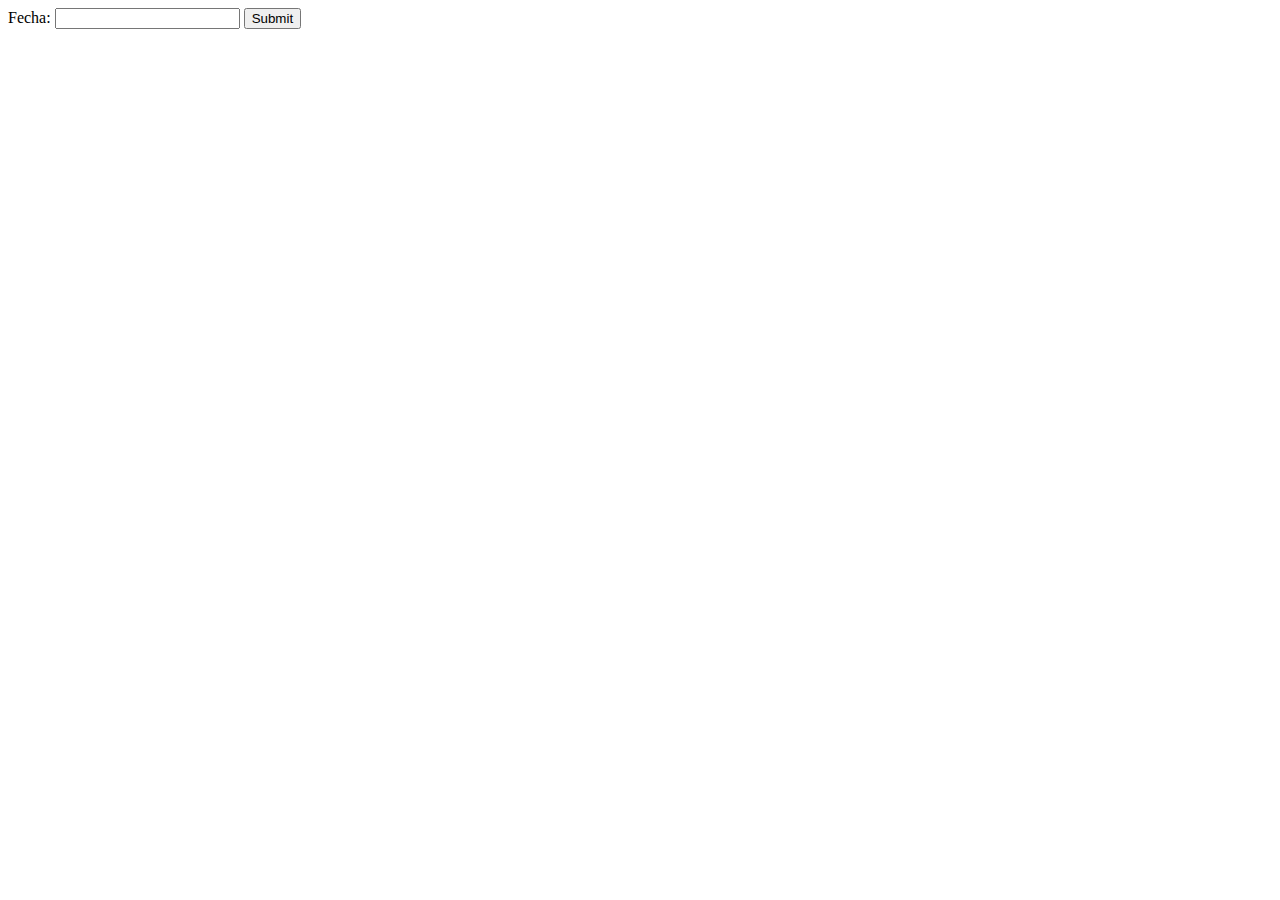
<file: EJ12/index.html>
<!DOCTYPE html>
<html lang="en">
<head>
    <meta charset="UTF-8">
    <meta http-equiv="X-UA-Compatible" content="IE=edge">
    <meta name="viewport" content="width=device-width, initial-scale=1.0">
    <title>EJ12</title>
    <script src="codigo.js"></script>
</head>
<body>

    <form>
        Fecha: <input type="text" id="fecha">
        <input type="button" value="Submit" onclick="comprobarFecha()">
    </form>
    <p id="fechaIntroducida"></p>

</body>
</html>
</file>
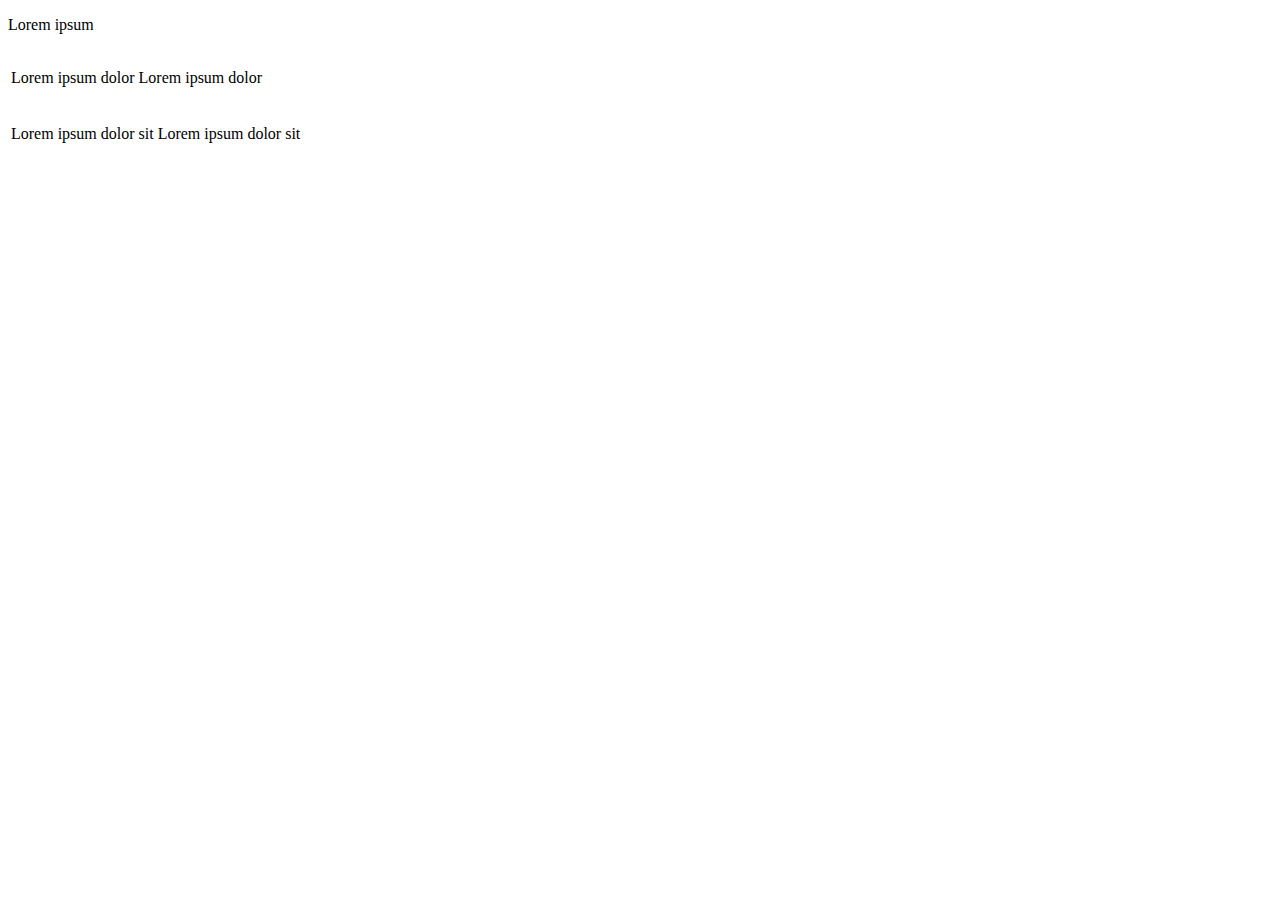
<file: EJ13/index.html>
<!DOCTYPE html>
<html lang="en">
<head>
    <meta charset="UTF-8">
    <meta http-equiv="X-UA-Compatible" content="IE=edge">
    <meta name="viewport" content="width=device-width, initial-scale=1.0">
    <title>EJ13</title>
    <script src="codigo.js"></script>
</head>
<body>
    <p onclick="parrafo()">Lorem ipsum</p>

    <table>
        <tr>
            <td><p>Lorem ipsum dolor </p></td>
            <td><p>Lorem ipsum dolor </p></td>
        </tr>
    </table>
    <table>
        <tr>
            <td><p onclick="parrafoTabla()">Lorem ipsum dolor sit</p></td>
            <td><p onclick="parrafoTabla()">Lorem ipsum dolor sit</p></td>
        </tr>
    </table>
</body>
</html>
</file>
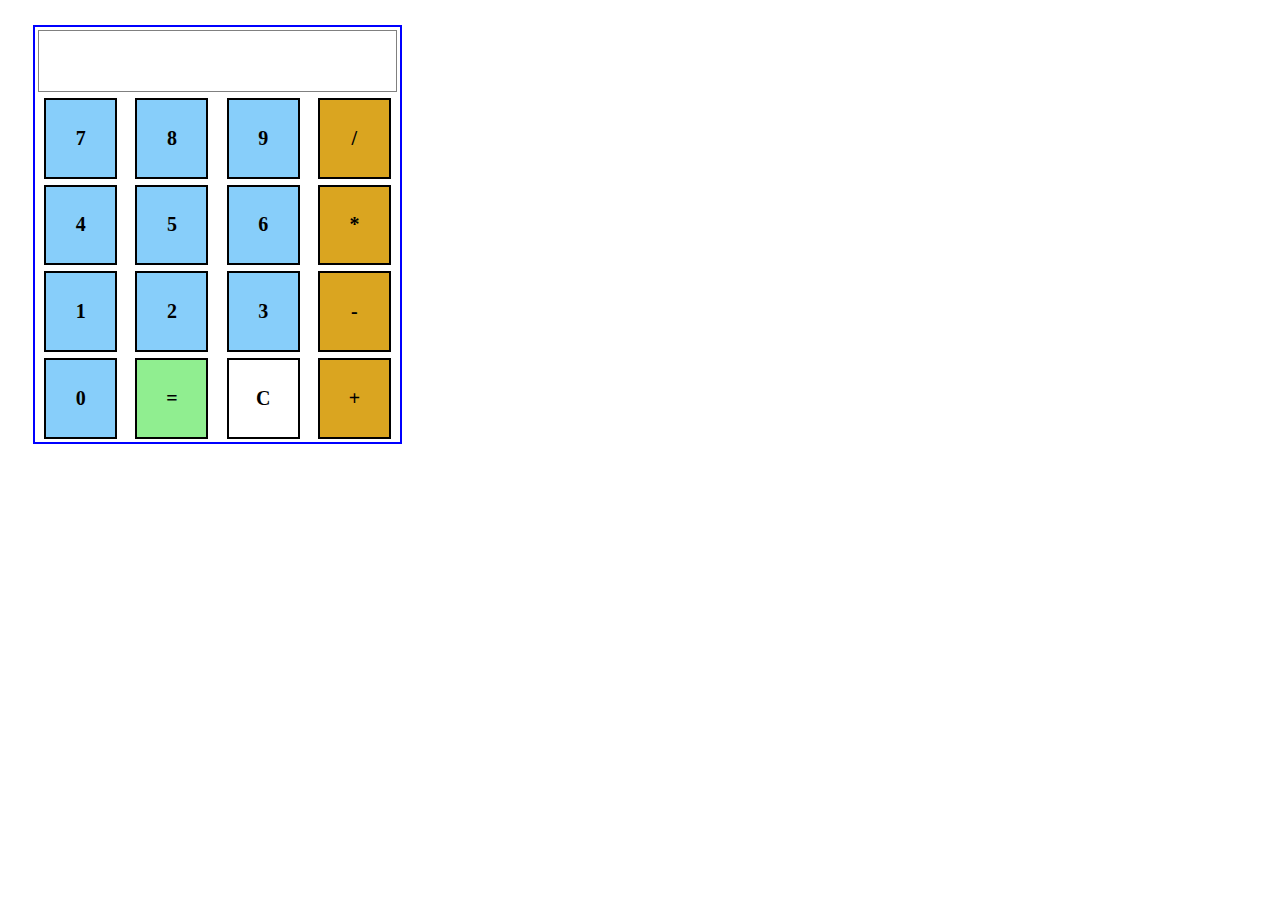
<file: EJ14/index.html>
<!DOCTYPE html>
<html lang="en">

<head>
    <meta charset="UTF-8">
    <meta http-equiv="X-UA-Compatible" content="IE=edge">
    <meta name="viewport" content="width=device-width, initial-scale=1.0">
    <title>EJ14</title>
    <link rel="stylesheet" href="estilo.css"/>
</head>

<body>
    <main>
        <div id="calculadora">
            <div class="bot pantalla"></div>
            <div class="bot numero">7</div>
            <div class="bot numero">8</div>
            <div class="bot numero">9</div>
            <div class="bot operacion">/</div>
            <div class="bot numero">4</div>
            <div class="bot numero">5</div>
            <div class="bot numero">6</div>
            <div class="bot operacion">*</div>
            <div class="bot numero">1</div>
            <div class="bot numero">2</div>
            <div class="bot numero">3</div>
            <div class="bot operacion">-</div>
            <div class="bot numero">0</div>
            <div class="bot resultado">=</div>
            <div class="bot">C</div>
            <div class="bot operacion">+</div>
        </div>
    </main>
</body>
<script src="codigo.js"></script>
</html>
</file>
<file: EJ14/estilo.css>
div#calculadora {
    display: flex;
    margin: 25px;
    width: 365px;
    height: 415px;
    border: blue solid 2px;
    flex-flow: row wrap;
    justify-content: space-around;
}

div.bot {
    display: flex;
    justify-content: center;
    align-items: center;
    cursor: pointer;
    margin: 3px;
    min-width: 65px;
    border: solid 2px;
    text-align: center;
    font-size: 20px;
    font-weight: bolder;
    padding: 2px;
}

div.operacion{
    background-color: goldenrod;
}

div.resultado{
    background-color: lightgreen;
}

div.numero {
    background-color: lightskyblue;
}

div.pantalla {
    width: 100%;
    padding: 5px;
    flex-grow: 1;
    border: gray solid 1px;
}
</file>
